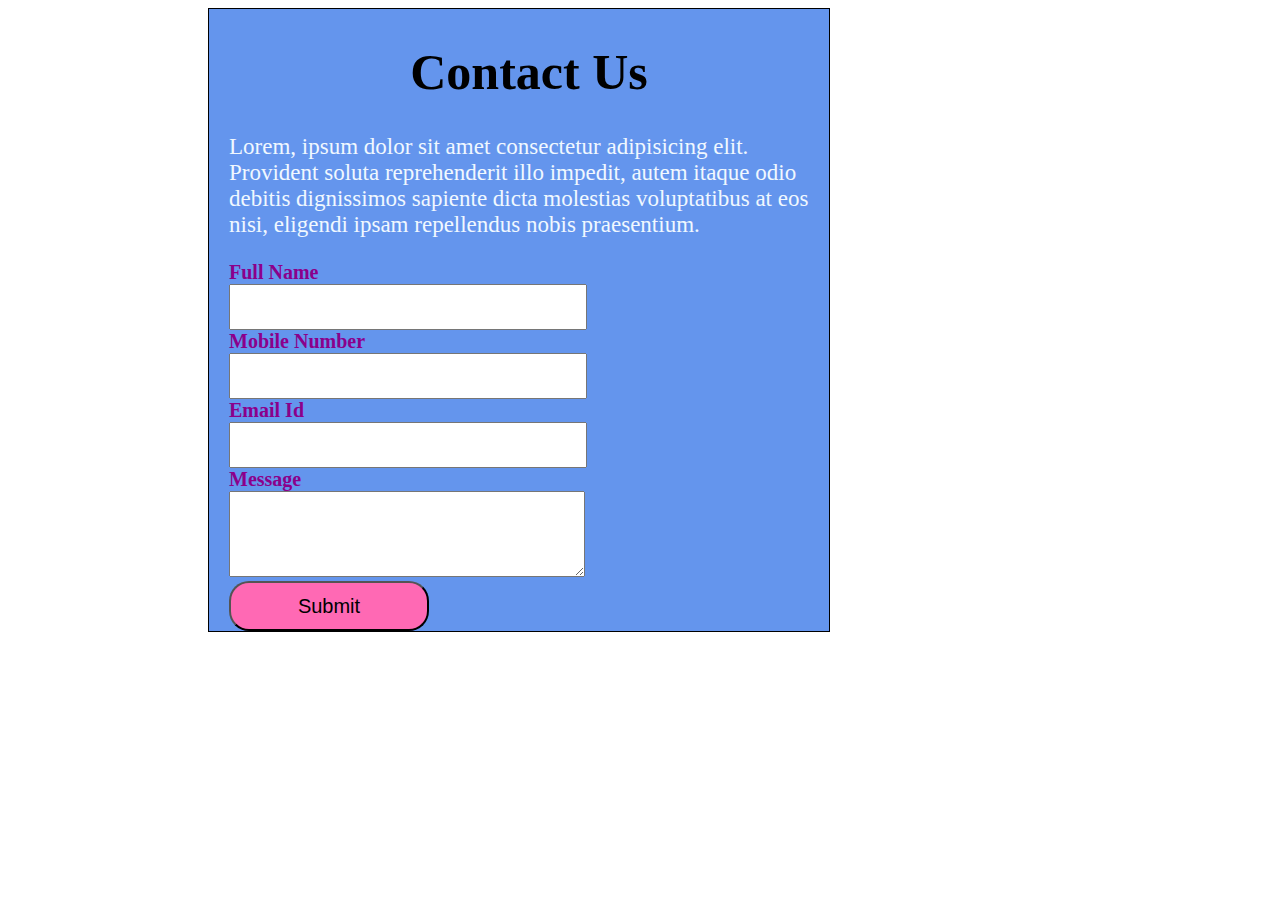
<file: contactus.html>
<!DOCTYPE html>
<html lang="en">
<head>
    <meta charset="UTF-8">
    <meta name="viewport" content="width=device-width, initial-scale=1.0">
    <title>Document</title>
    <link rel="stylesheet" href="contactus.css">
</head>
<body>
   <form action="">
    <h1>Contact Us</h1>
    <p>Lorem, ipsum dolor sit amet consectetur adipisicing elit. Provident soluta reprehenderit illo impedit, autem itaque odio debitis dignissimos sapiente dicta molestias voluptatibus at eos nisi, eligendi ipsam repellendus nobis praesentium.</p>
    <label for="">Full Name</label><br>
    <input type="text"><br>
    <label for="">Mobile Number</label><br>
    <input type="tel"><br>
    <label for="">Email Id</label><br>
    <input type="email"><br>
    <label for="">Message</label><br>
    <textarea name="" id=""></textarea><br>
    <button>Submit</button>
   </form> 
</body>
</html>
</file>
<file: contactus.css>
form{
    border: solid 1px;
    width: 600px;
    margin-left: 200px;
    background-color:cornflowerblue;
    padding-left: 20px;
}
h1{
    color:black;
    font-size: 50px;
    text-align: center;
}
p{
    color:aliceblue;
    font-size: 23px;
}
label{
    font-size: 20px;
    color:darkmagenta;
    font-weight: bold;
}
input{
    height: 40px;
    width: 350px;
}
textarea{
    height: 80px;
    width:350px
}
button{
    height: 50px;
    width:  200px;
    background-color: hotpink;
    border-radius: 20px;
    font-size: 20px;
}
</file>
